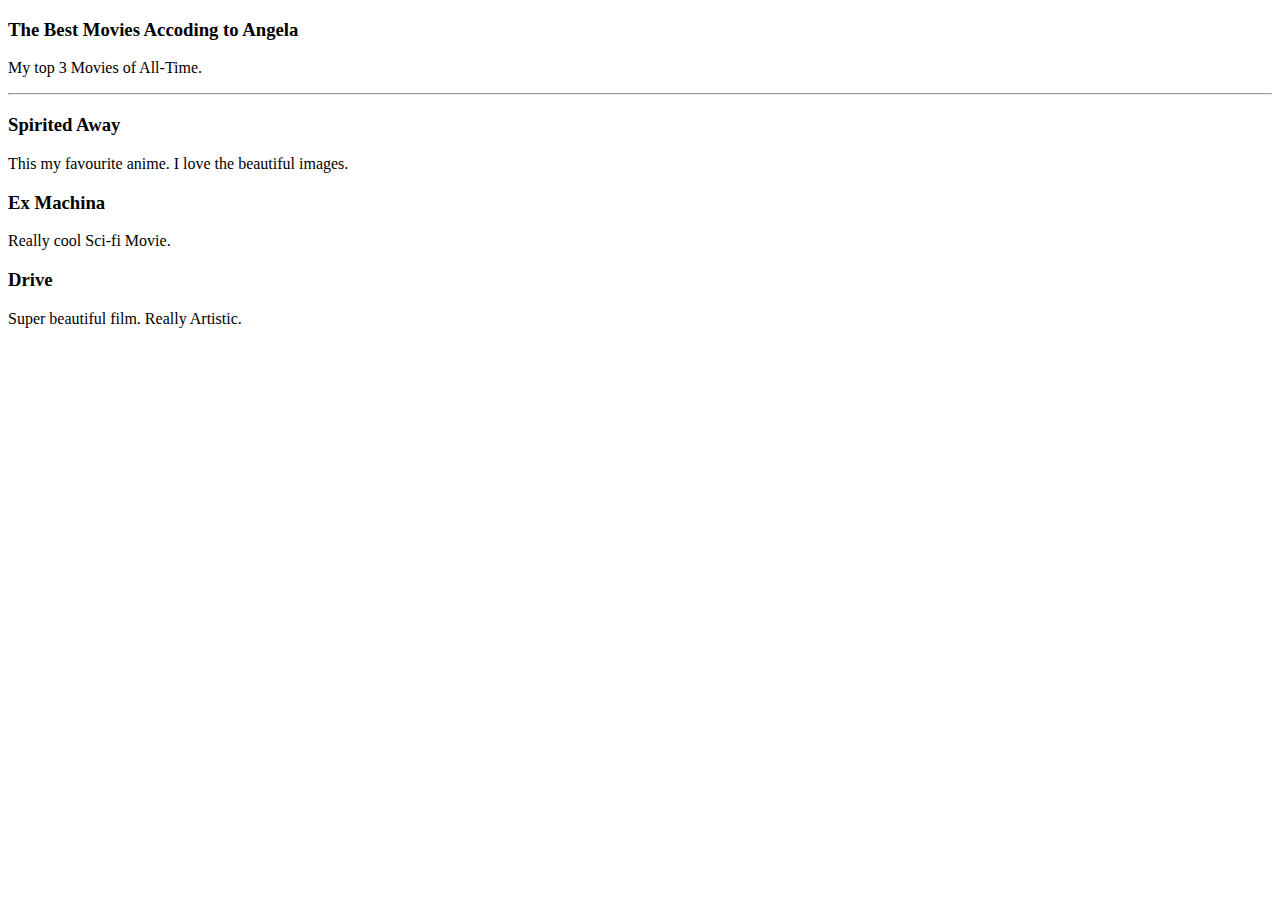
<file: Day 41/2.4 Movie Ranking Project/index.html>
<!DOCTYPE html>


<body>

    <h3> The Best Movies Accoding to Angela </h3>

    <p>
        My top 3 Movies of All-Time. 
    </p>
    
    <hr/>
    
    <h3>Spirited Away</h3>
    <p>This my favourite anime. I love the beautiful images.</p>
    
    <h3> Ex Machina </h3>
    <p> Really cool Sci-fi Movie.</p>
    
    <h3>Drive </h3>
    <p> Super beautiful film. Really Artistic.</p>
    
</body>


</html>
</file>
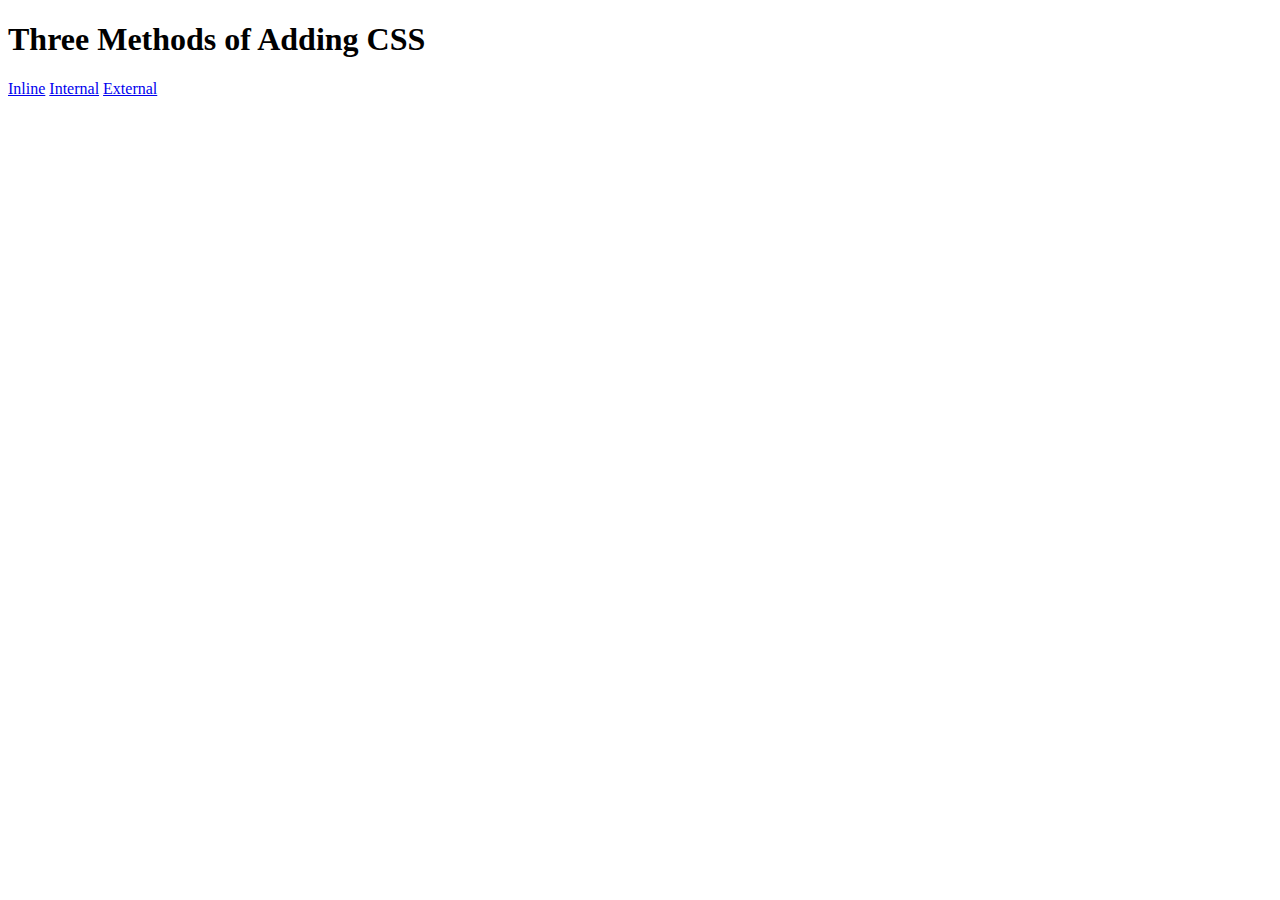
<file: Day 43/5.1. Adding CSS/index.html>
<!DOCTYPE html>
<html lang="en">

<head>
  <meta charset="UTF-8">
  <title>Adding CSS</title>
</head>

<body>
  <h1>Three Methods of Adding CSS</h1>
  <!-- Create 3 Links to The 3 Webpages: inline, internal and external -->
  <a href="./inline.html">Inline</a>
  <a href="./internal.html">Internal</a>
  <a href="./external.html">External</a>
</body>

</html>
</file>
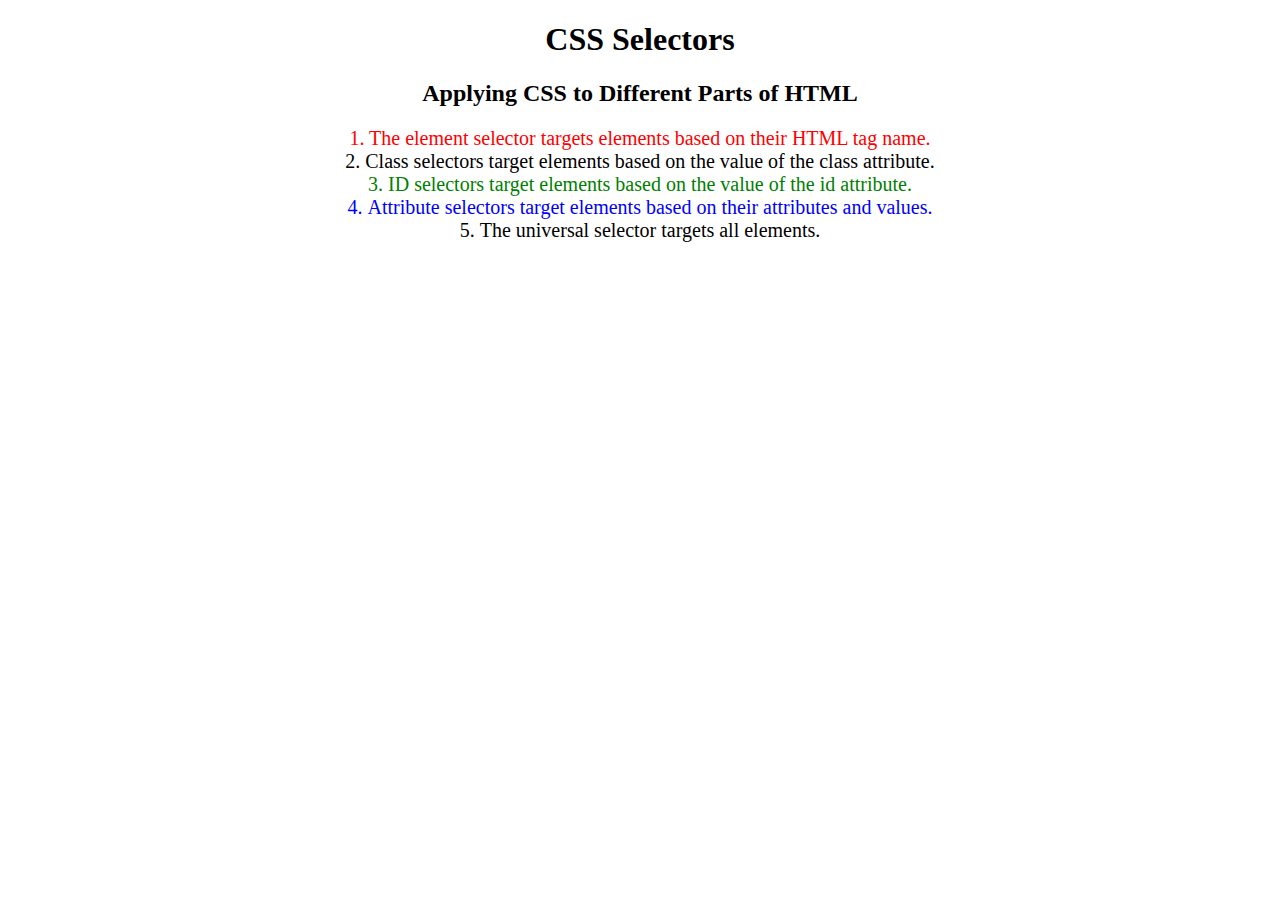
<file: Day 43/5.3 CSS Selectors/index.html>
<!DOCTYPE html>
<html lang="en">

<head>
  <meta charset="UTF-8">
  <title>CSS Selectors</title>
  <link rel="stylesheet" href="./style.css" />
</head>

<body>
  <h1>CSS Selectors</h1>
  <h2>Applying CSS to Different Parts of HTML</h2>
  <!-- TODO 1: Set the CSS for all paragraph tags to "color: red" -->
  <p class="note">1. The element selector targets elements based on their HTML tag name.</p>

  <ol>
    <!-- TODO 2: Set the CSS for all elements with a class of "note" to "font-size: 20px" -->
    <li class="note" value="2">Class selectors target elements based on the value of the class attribute.</li>

    <!-- TODO 3: Set the CSS for the element with an id of "id-selector-demo" to "color: green" -->
    <li class="note" id="id-selector-demo" value="3">ID selectors target elements based on the value of the id
      attribute.</li>

    <!-- TODO 4: Set the CSS for the li elements that have the "value" attribute set to "4" to have "color: blue" -->
    <li class="note" value="4">Attribute selectors target elements based on their attributes and values.</li>

    <!-- TODO 5: Set all elements to have "text-align: center" -->
    <li class="note" value="5">The universal selector targets all elements.</li>
  </ol>
</body>

</html>
</file>
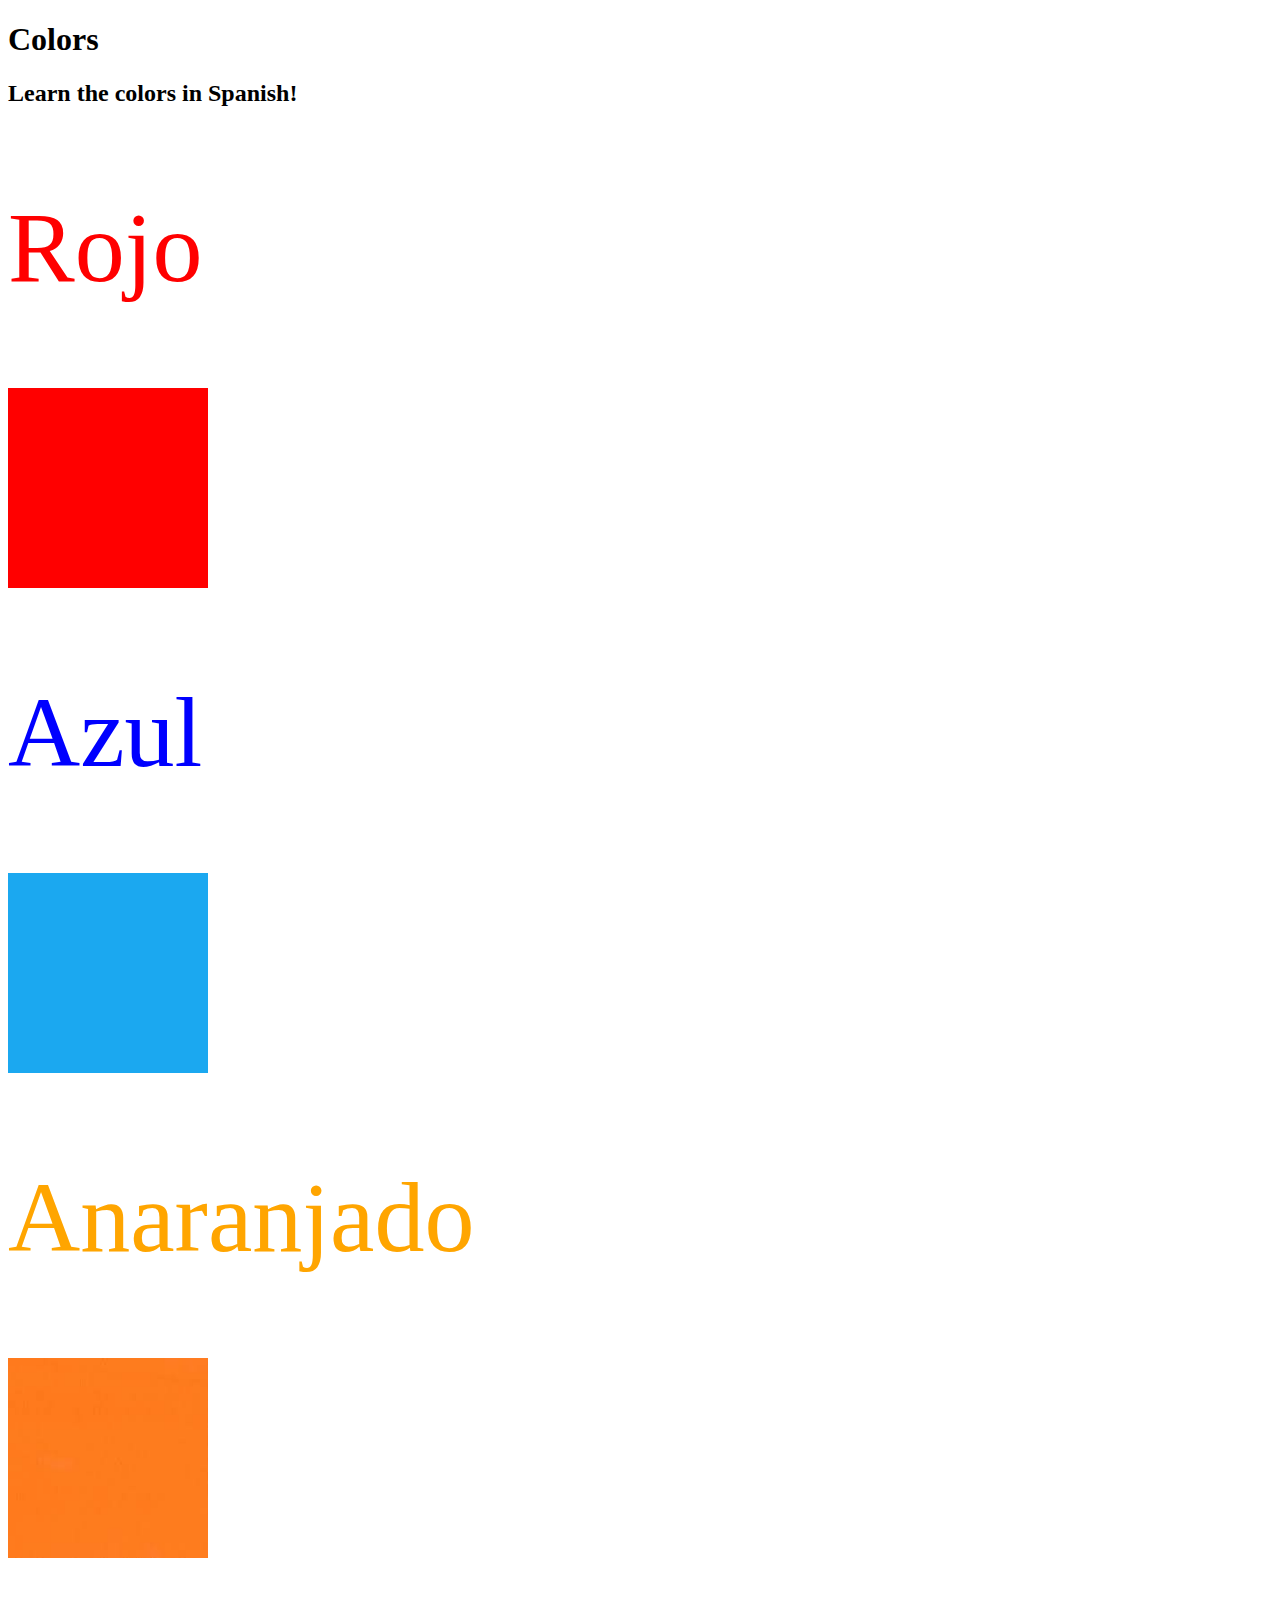
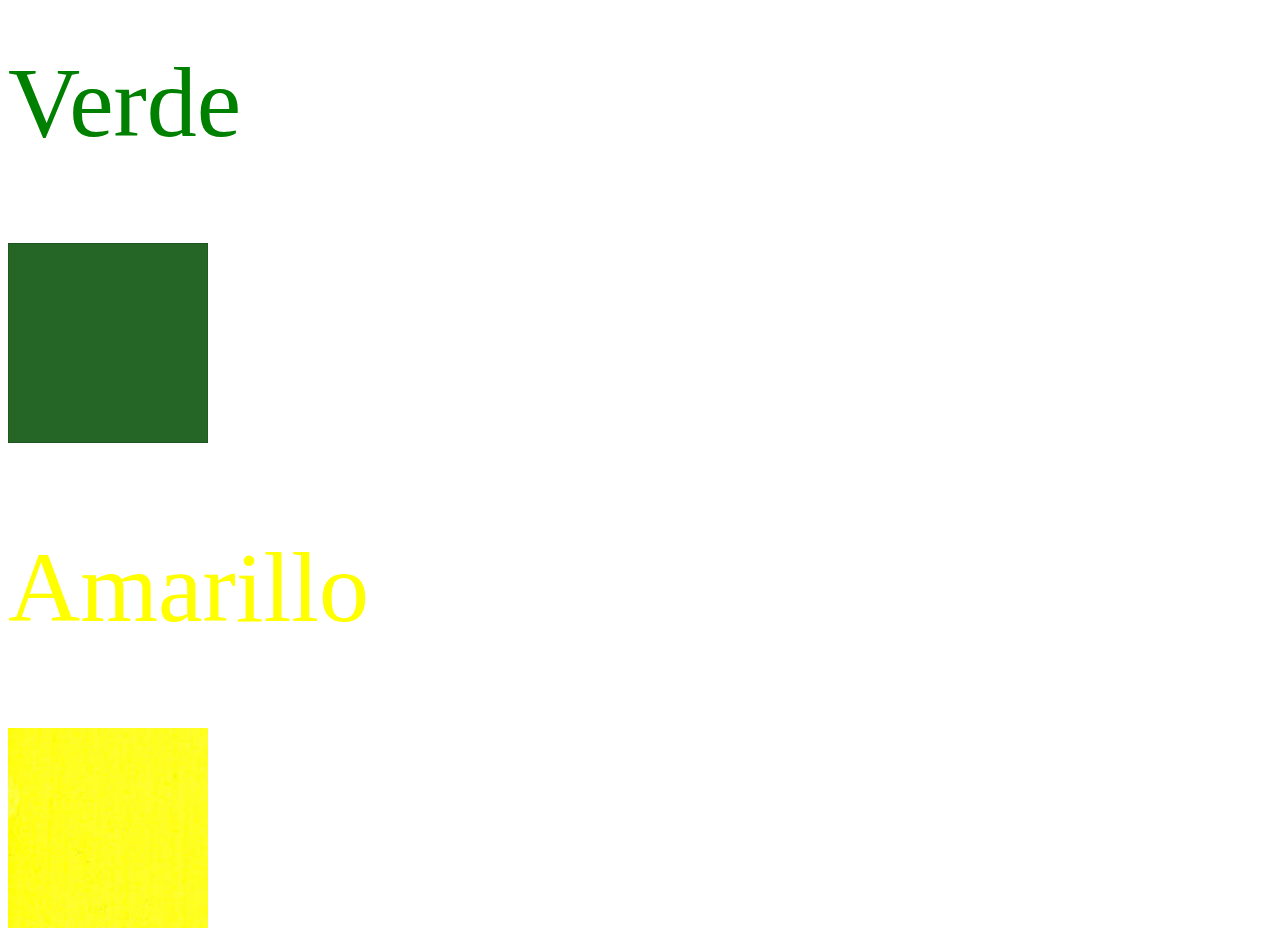
<file: Day 43/5.4 Color Vocab Project/index.html>
<!DOCTYPE html>
<html lang="en">

<head>
  <meta charset="UTF-8">
  <title>Spanish Vocabulary</title>
  <link rel="stylesheet" href="./style.css" />
</head>

<body>
  <h1>Colors</h1>
  <h2>Learn the colors in Spanish!</h2>
  <h2 class="color-title" id="red">Rojo</h2>
  <img class="color" src="./assets/images/red.png" alt="red" />

  <h2 class="color-title" id="blue">Azul</h2>
  <img src="./assets/images/blue.png" alt="blue" />

  <h2 class="color-title" id="orange">Anaranjado</h2>
  <img src="./assets/images/orange.png" alt="orange" />

  <h2 class="color-title" id="green">Verde</h2>
  <img src="./assets/images/green.png" alt="green" />

  <h2 class="color-title" id="yellow">Amarillo</h2>
  <img src="./assets/images/yellow.png" alt="yellow" />
</body>

</html>

<!-- 
TODOs
IMPORTANT: You should not need to make ANY CHANGES to index.html
All code should be written in your CSS file.

1. Create a CSS file and incorporate it as an external stylesheet.
2. Use CSS to style each of the color titles to meaning. 
Hint: Use the id to help if you don't know the words in spanish.
3. Use CSS to change all the color titles to have "font-weight: normal;"
4. Use CSS (not HTML) to make all the images 200px heigh and 200px wide. 
Hint: 
https://developer.mozilla.org/en-US/docs/Web/CSS/height
https://developer.mozilla.org/en-US/docs/Web/CSS/width
-->
</file>
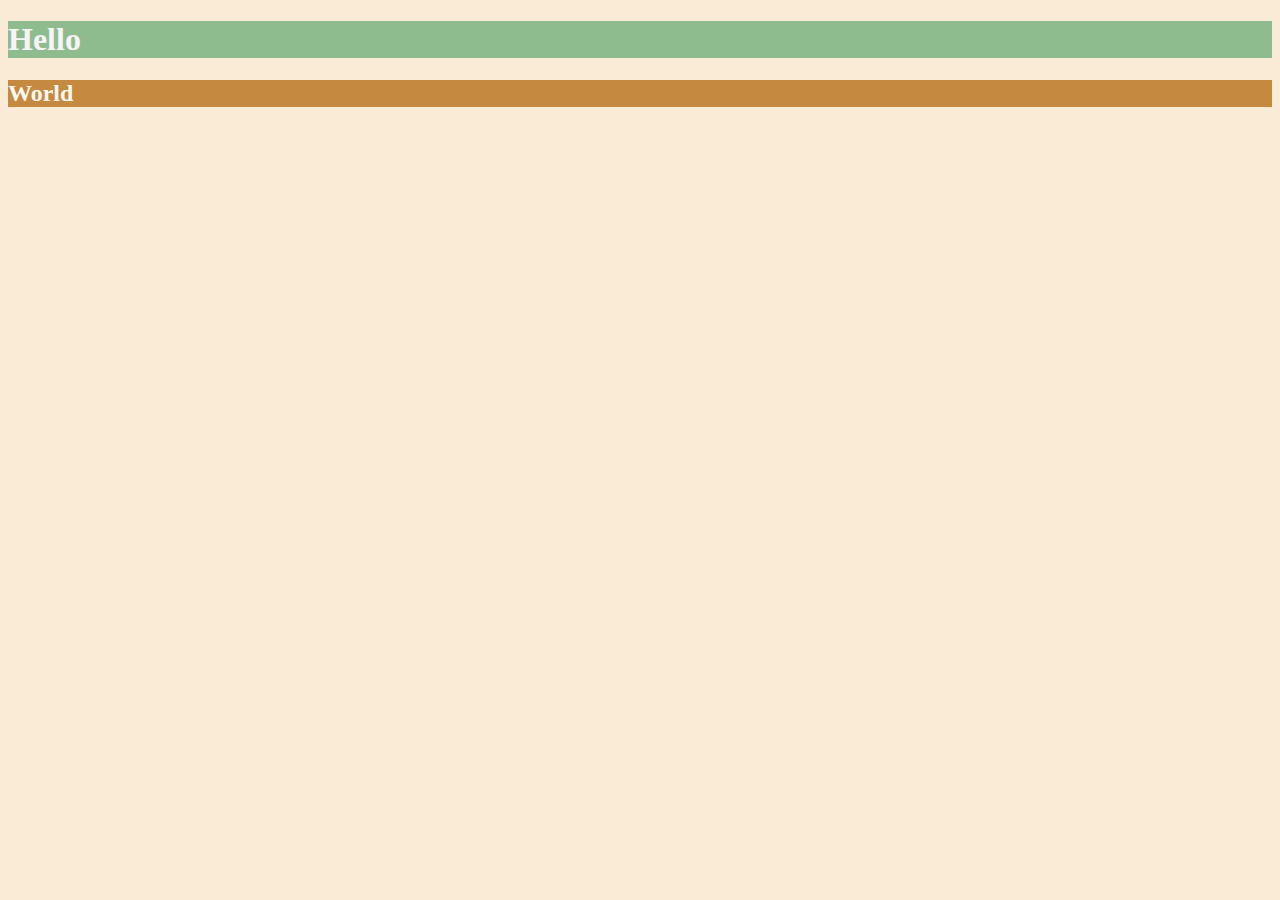
<file: Day 44/6.0 CSS Colors/index.html>
<!DOCTYPE html>
<html lang="en">

<head>
  <meta charset="UTF-8">
  <title>Colors</title>
  <style>
    body {
      background-color: antiquewhite;
    }

    h1 {
      color: whitesmoke;
      background-color: darkseagreen;
    }

    h2 {
      color: #FAF8F1;
      background-color: #C58940;
    }
  /* Write your CSS code here. */
    /* 1. Make the background of the webpage "antiquewhite"
    2. Make the h1 "whitesmoke"
    3. Make the background of the h1 "darkseagreen"
    4. Make the h2 #FAF8F1
    5. Make the background of the h2 "#C58940" */
  </style>
</head>

<body>
  <h1>Hello</h1>
  <h2>World</h2>
</body>

</html>
</file>
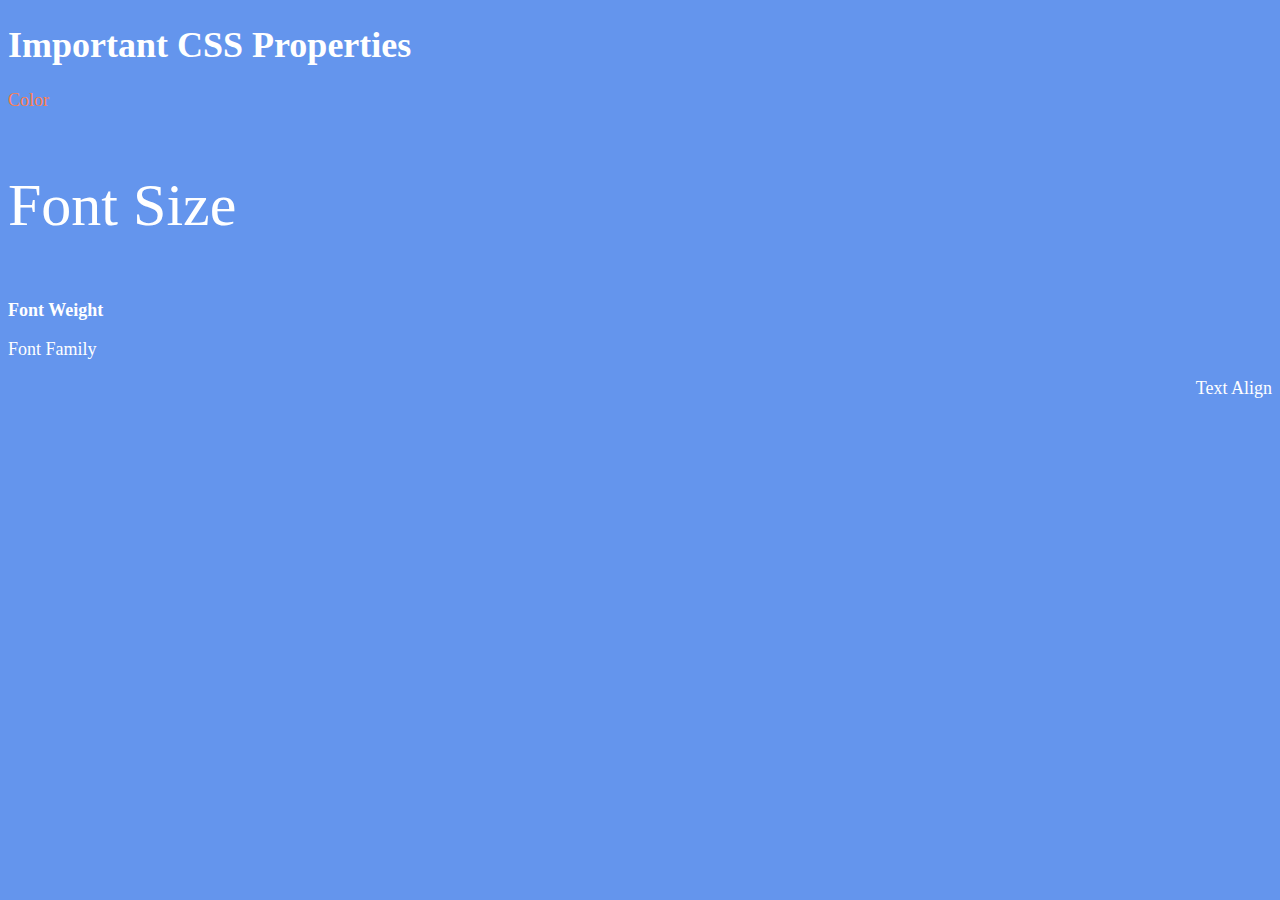
<file: Day 44/6.1 Font Properties/index.html>
<!DOCTYPE html>
<html lang="en">

<head>
  <meta charset="UTF-8">
  <title>CSS Properties</title>
  <style>
    html{
      font-size: 30px;
    }
    body {
      background-color: cornflowerblue;
      color: white;
      font-size: 18px;
    }

    /* Don't change the CSS above, add Your CSS below */

    
  </style>
</head>

<body>
  <h1>Important CSS Properties</h1>
  <p style="color: coral;">Color</p>
  <p style="font-size: 2rem">Font Size</p>
  <p style="font-weight: 900;">Font Weight</p>
  <p style="font-family: 'Caveat', cursive;">Font Family</p>
  <p style="text-align: right;">Text Align</p>

  <!-- TODOs
  1. Change the color of <p>Color</p> to "coral" color.
  2. Change the font size of <p>Font Size</p> to 2X the size of the root font size.
  3. Change the font weight of <p>Font Weight</p> to 900.
  4. Change the font family of <p>Font Family</p> to the Google font Caveat with regular (400) font weight.
  Link: https://fonts.google.com/specimen/Caveat
  5. Change the <p>Text Align</p> to right align.
  6. Change the the root (html element) font size to 30px -->
</body>

</html>
</file>
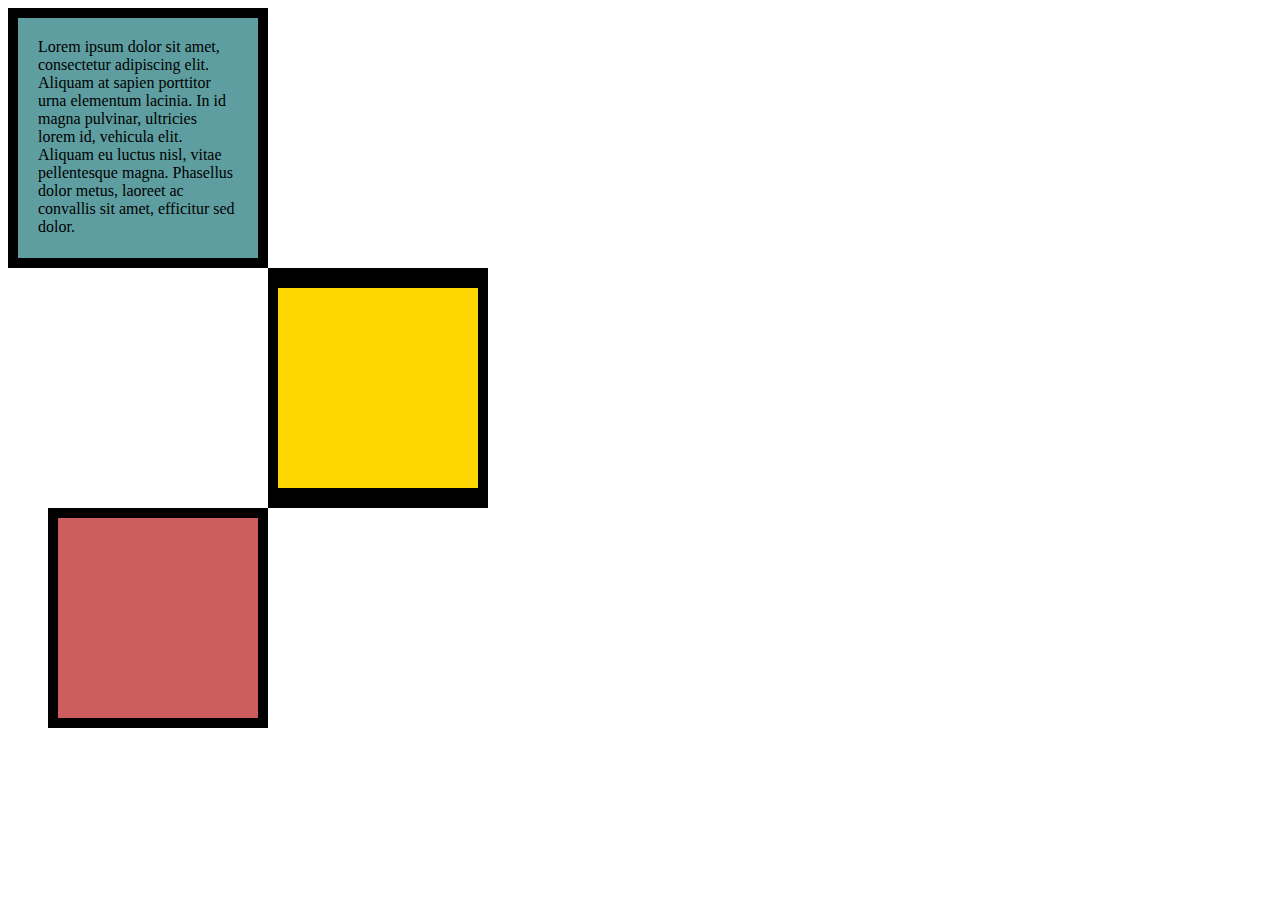
<file: Day 44/6.3 CSS Box Model/index.html>
<!DOCTYPE html>
<html lang="en">

<head>
  <meta charset="UTF-8">
  <title>CSS Box Model</title>
  <style>
    div {
      height: 200px;
      width: 200px;
    }

    p {
      margin: 0;
    }

    #first {
      background-color: cadetblue;
      padding: 20px;
      border: 10px solid black;
    }

    #second {
      background-color: gold;
      border: solid black;
      border-width: 20px 10px;
      margin-left: 260px;
    }

    #third {
      background-color: indianred;
      border: 10px solid black;
      margin-left: 40px;
    }
  </style>
</head>

<body>
  <div id="first">
    <p>Lorem ipsum dolor sit amet, consectetur adipiscing elit. Aliquam at sapien porttitor urna elementum lacinia. In
      id magna pulvinar, ultricies lorem id, vehicula elit. Aliquam eu luctus nisl, vitae pellentesque magna. Phasellus
      dolor metus, laoreet ac convallis sit amet, efficitur sed dolor. </p>
  </div>
  <div id="second">

  </div>
  <div id="third">

  </div>
</body>

</html>
</file>
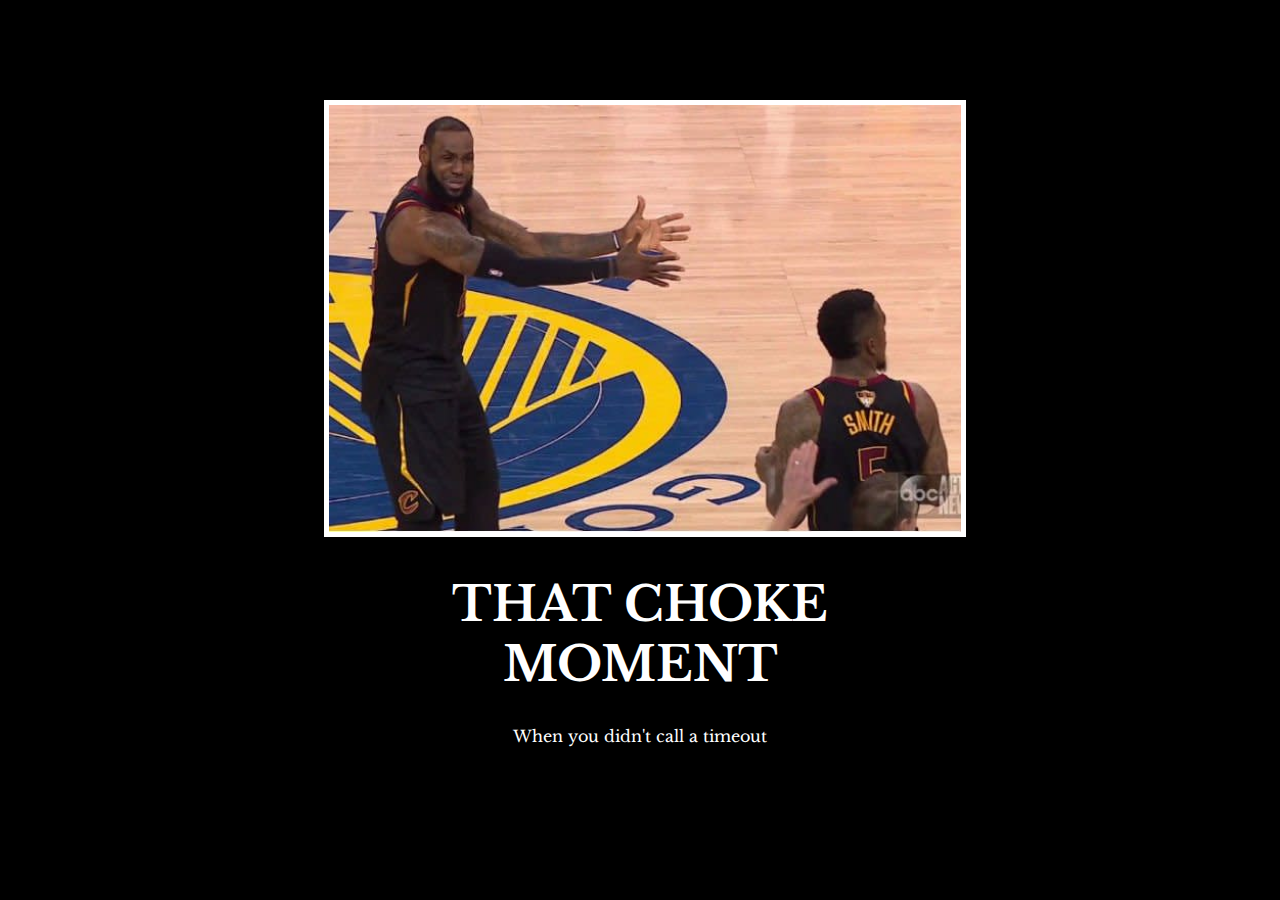
<file: Day 44/6.4 Motivation Meme Project/index.html>
<!-- 
  TODO: Create a motivational post website.
Style it how ever you like. 
Look at the goal image for inspiration.
But it must have the following features:
1. The main h1 text should be using the Regular Libre Baskerville Font from Google Fonts:
  https://fonts.google.com/specimen/Libre+Baskerville
2. The text should be white and background black.
3. Add your own image into the images folder inside assets. It should have a 5px white border.
4. The text should be center aligned.
5. Create a div to contain the h1, p and img elements. Adjust the margins so that the image and text are centered on the page. 
  Hint: You horizontally center a div by giving it a width of 50% and a margin-left of 25%.
  Hint: Set the image to have a width of 100% so it fills the div. 
6. Read about the text-transform property on MDN docs to make the h1 uppercase with CSS.
  https://developer.mozilla.org/en-US/docs/Web/CSS/text-transform 
-->
<!DOCTYPE html>
<html lang="en">

<head>
  <meta charset="UTF-8">
  <title>Motivation Meme</title>
  <link rel="stylesheet" href="./style.css" />
  <link rel="preconnect" href="https://fonts.googleapis.com">
  <link rel="preconnect" href="https://fonts.gstatic.com" crossorigin>
  <link href="https://fonts.googleapis.com/css2?family=Libre+Baskerville&display=swap" rel="stylesheet">
</head>

<body>

  <div class="poster">
    <img class="motivation-img" src="./lebron_complaining.jpg" src="lebron complaining" />
    <h1>THAT CHOKE MOMENT</h1>
    <p>When you didn't call a timeout</p>
  </div>
</body>

</html>
</file>
<file: Day 43/5.3 CSS Selectors/style.css>
ol {
  margin-left: -40px;
  margin-top: -20px;
  list-style-position: inside;
}

/* Write your CSS below, don't change the rules above. */

/* TODO 1: Set the CSS for all paragraph tags to "color: red;" */
p {
  color: red;
}

/* TODO 2: Set the CSS for all elements with a class of "note" to "font-size: 20px;" */
.note {
  font-size: 20px;
}

/* TODO 3: Set the CSS for the element with an id of "id-selector-demo" to "color: green;" */
#id-selector-demo {
  color: green;
}

/* TODO 4: Set the CSS for the li elements that have the "value" attribute set to "4" to have "color: blue;" */
li[value="4"] {
  color: blue;
}

/* TODO 5: Set all elements to have "font-family: sans-serif;" */
* {
  text-align: center;
}
</file>
<file: Day 43/5.4 Color Vocab Project/style.css>
img {
    height: 200px;
    width: 200px;
  }
  
  .color-title {
    font-weight: normal;
    font-size: 100px;
  }
  
  #red {
    color: red;
  }
  
  #blue {
    color: blue;
  }
  
  #orange {
    color: orange;
  }
  
  #green {
    color: green;
  }
  
  #yellow {
    color: yellow;
  }
</file>
<file: Day 44/6.4 Motivation Meme Project/style.css>
body {
    background-color: black;
  }
  h1 {
    text-transform: uppercase;
    font-size: 3rem;
  }
  
  .poster {
    width: 50%;
    margin-left: 25%;
    margin-top: 100px;
    color: white;
    font-family: "Libre Baskerville", serif;
    text-align: center;
  }
  
  .motivation-img {
    border: 5px solid white;
    width: 100%;
  }
</file>
